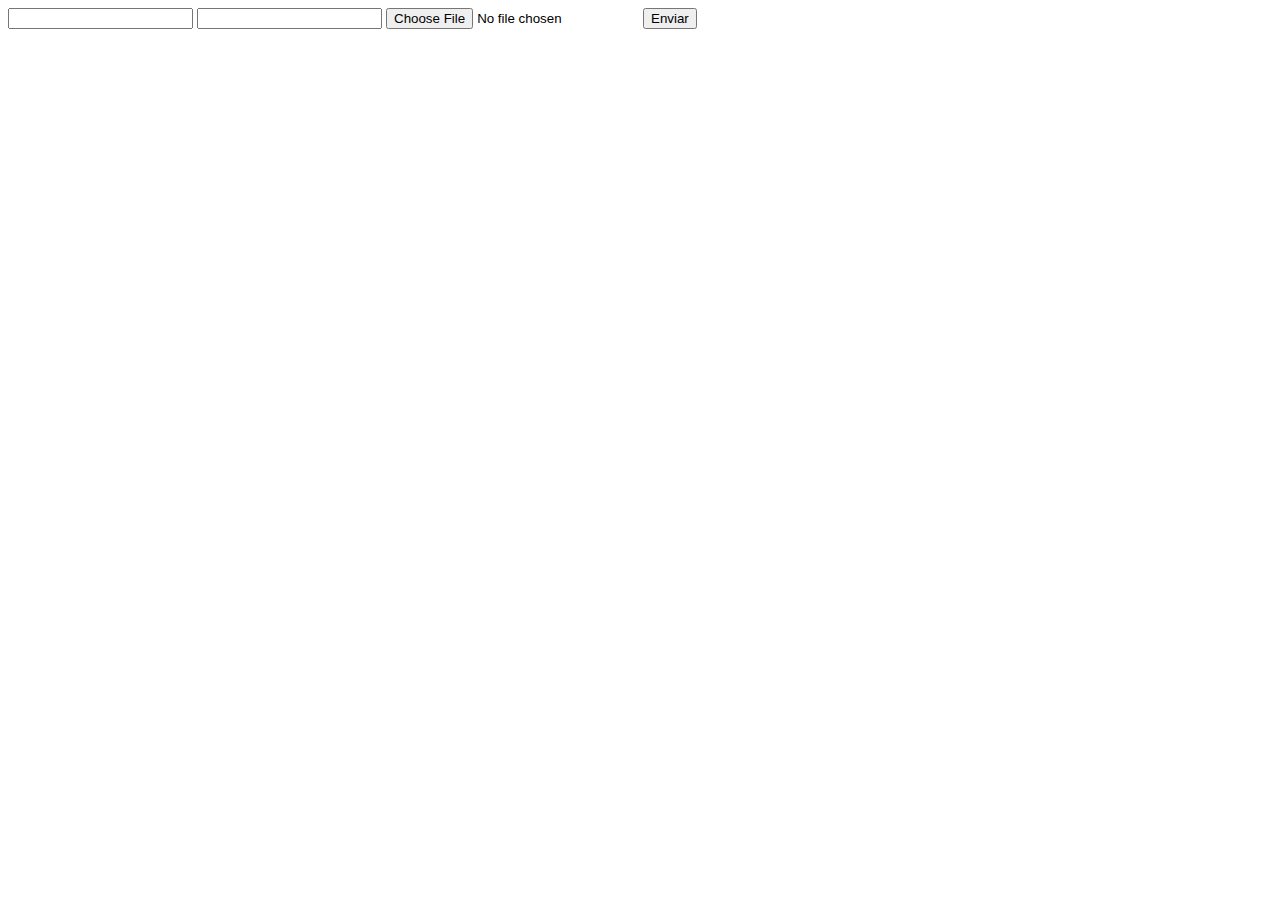
<file: DOCUMENTOS_DE_APOIO/exemplo_de_upload_de_arquivo/public/index.html>
<!DOCTYPE html>
<html lang="en">

<head>
  <meta charset="UTF-8">
  <meta http-equiv="X-UA-Compatible" content="IE=edge">
  <meta name="viewport" content="width=device-width, initial-scale=1.0">
  <title>Upload</title>
</head>

<body>

  <div>
    <input name="nome" id="nome" type="text" />
    <input name="email" id="email" type="url" />
    <input name="foto" id="foto" type="file" />
    <button onclick="enviar()">Enviar</button>
  </div>

  <div id="container"></div>
</body>

</html>

<script>
  function enviar() {
    const formData = new FormData();
    formData.append('foto', foto.files[0])
    formData.append('nome', nome.value)
    formData.append('email', email.value)

    fetch("/usuarios/cadastro", {
      method: "POST",
      body: formData
    })
      .then(res => {
        window.location = "./perfil.html"
      })
      .catch(err => {
        console.log(err);
      })
  }
</script>
</file>
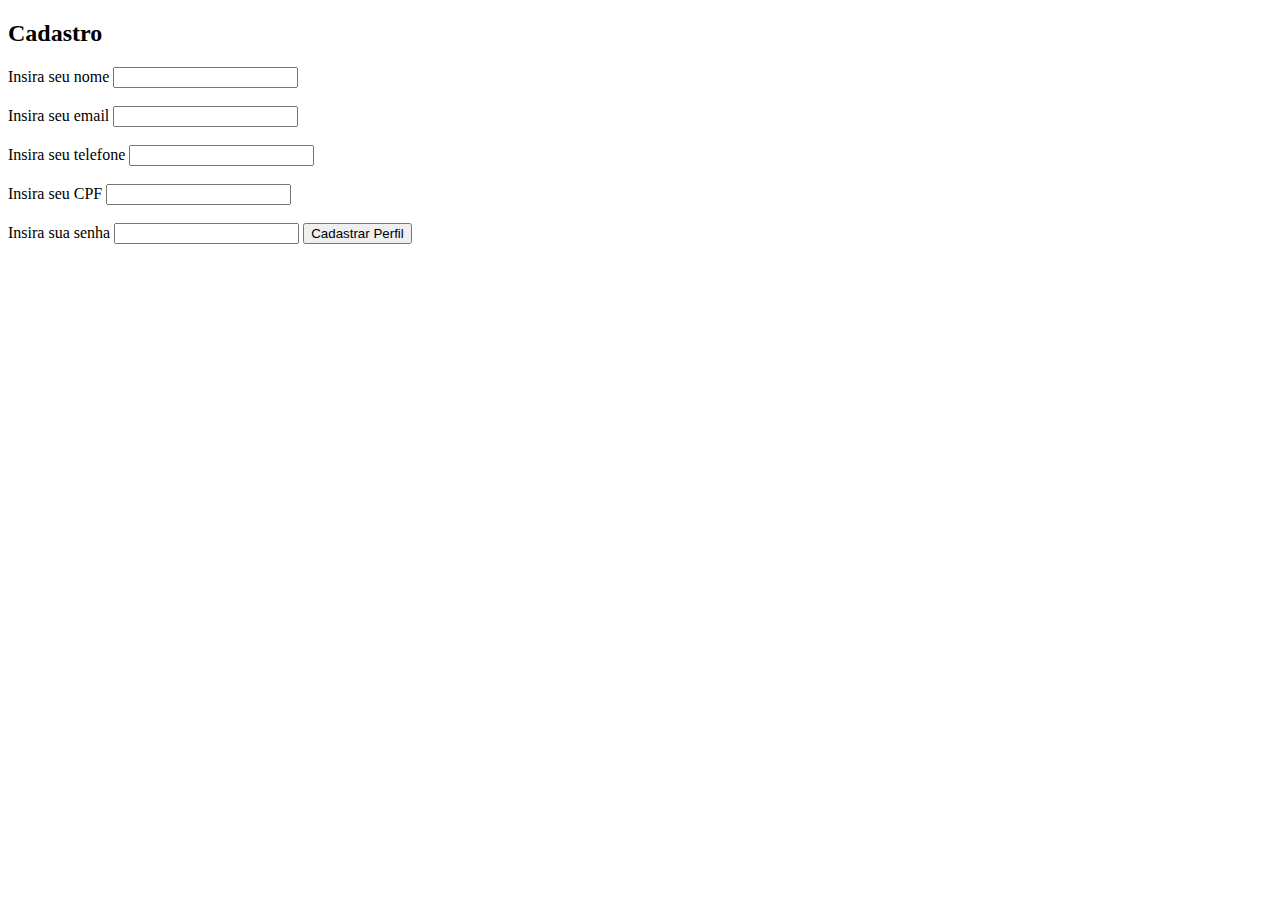
<file: public/cadastro.html>
<!DOCTYPE html>
<html lang="en">
<head>
  <meta charset="UTF-8">
  <meta name="viewport" content="width=device-width, initial-scale=1.0">
  <title>Document</title>
  <script src="./js/cadastro.js"></script>
</head>
<body>
  <h2>Cadastro</h2>

  Insira seu nome <input id="ipt_nome"> <br> <br>

  Insira seu email <input id="ipt_email"> <br> <br>

  Insira seu telefone <input id="ipt_telefone"> <br> <br>

  Insira seu CPF <input id="ipt_cpf"> <br> <br>

  Insira sua senha <input id="ipt_senha">

  <button onclick="cadastrar()">Cadastrar Perfil</button>
  
</body>
</html>
</file>
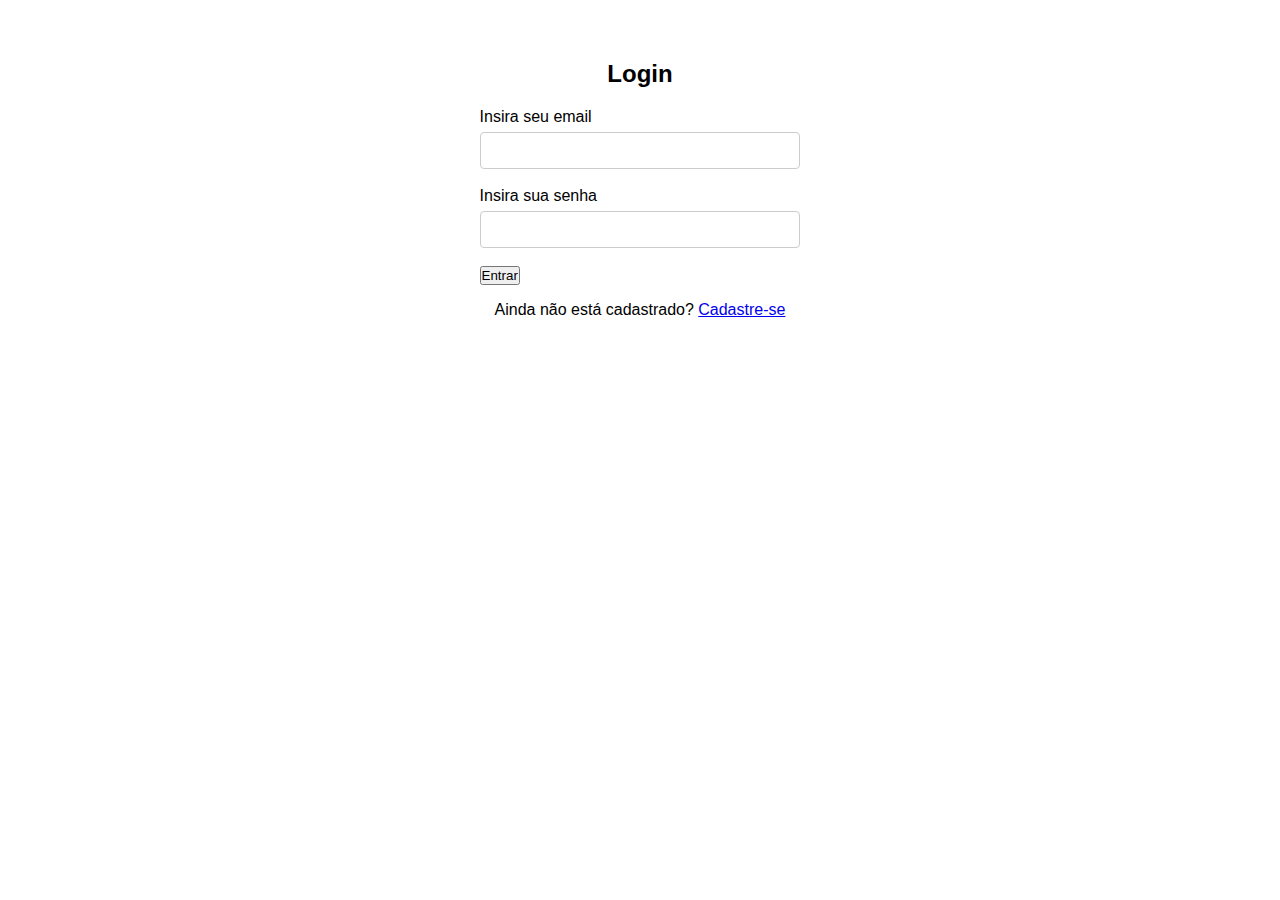
<file: public/login.html>
<!DOCTYPE html>
<html lang="pt-BR">
<head>
  <meta charset="UTF-8">
  <meta name="viewport" content="width=device-width, initial-scale=1.0">
  <title>Login – SmartShape</title>
  <link rel="stylesheet" href="css/cadastro.css">
</head>
<body>

  <!-- mesmo container e classe do cadastro -->
  <div class="cadastro-form">
    <h2>Login</h2>

    Insira seu email <input id="ipt_email" type="email"> <br><br>
    Insira sua senha <input id="ipt_senha" type="password"> <br><br>

    <button onclick="entrar()">Entrar</button>
    <div id="msg"></div>
  </div>

    <p>Ainda não está cadastrado? <a href="cadastro.html">Cadastre-se</a></p>

  <script src="js/login.js"></script>
</body>
</html>
</file>
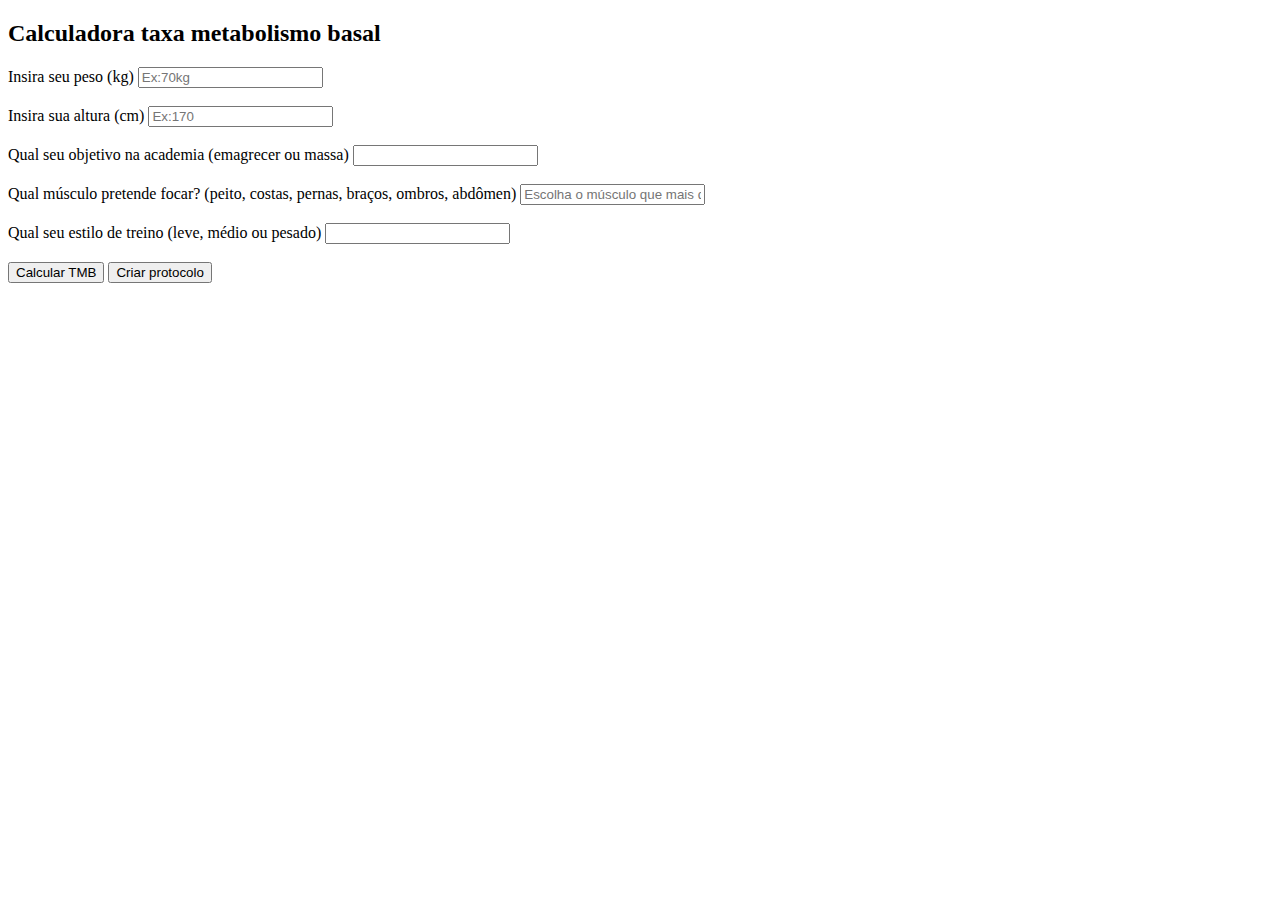
<file: public/simulador.html>
<!DOCTYPE html>
<html lang="en">
<head>
    <meta charset="UTF-8">
    <meta name="viewport" content="width=device-width, initial-scale=1.0">
    <title>Document</title>
</head>
<body>
     <h2>Calculadora taxa metabolismo basal </h2>
  Insira seu peso (kg) <input id="ipt_peso" placeholder="Ex:70kg"> <br><br>

  Insira sua altura (cm) <input id="ipt_altura" placeholder="Ex:170"> <br><br>

  Qual seu objetivo na academia (emagrecer ou massa) <input id="ipt_objetivo"> <br><br>

  Qual músculo pretende focar? (peito, costas, pernas, braços, ombros, abdômen) 
  <input id="ipt_musculo" placeholder="Escolha o músculo que mais quer desenvolver"> <br><br>

  Qual seu estilo de treino (leve, médio ou pesado) <input id="ipt_estilo"> <br><br>

  <button onclick="calcular()">Calcular TMB</button> 
  <button onclick="protocolo()">Criar protocolo</button> 
  


  <div id="msg"></div>

    
</body>
</html>
<script>
    var perfis = [];

      function calcular() {
        var peso     = parseFloat(ipt_peso.value);
        var altura   = parseFloat(ipt_altura.value);
        var objetivo = ipt_objetivo.value;
        var musculo  = ipt_musculo.value;
        var estilo   = ipt_estilo.value;

          if (peso < 40) {
            msg.innerHTML = 'Peso inválido! Digite um número maior que zero.';
    
    }
          else if (altura < 100) {
            msg.innerHTML = 'Altura inválida! Digite um número maior que 100.';
        
    }
     
          if (objetivo !== 'emagrecer' && objetivo !== 'ganhar massa') {
            msg.innerHTML = 'Objetivo inválido! Use "emagrecer" ou "massa".';
    
      }
     
          var musculosValidos = ['peito','costas','pernas','braços','ombros','abdômen'];
          if (musculosValidos != musculo) {
          msg.innerHTML = 'Músculo inválido! Escolha entre: ' + musculosValidos.join(', ') + '.';
    
      }
      // estilo 
      var estilosValidos = ['leve','médio', 'medio', 'pesado'];
      if (estilos != estilo) {
        msg.innerHTML = 'Estilo de treino inválido! Use "leve", "médio" ou "pesado".';
      
      }
    }
  </script>
</body>
</html>
</file>
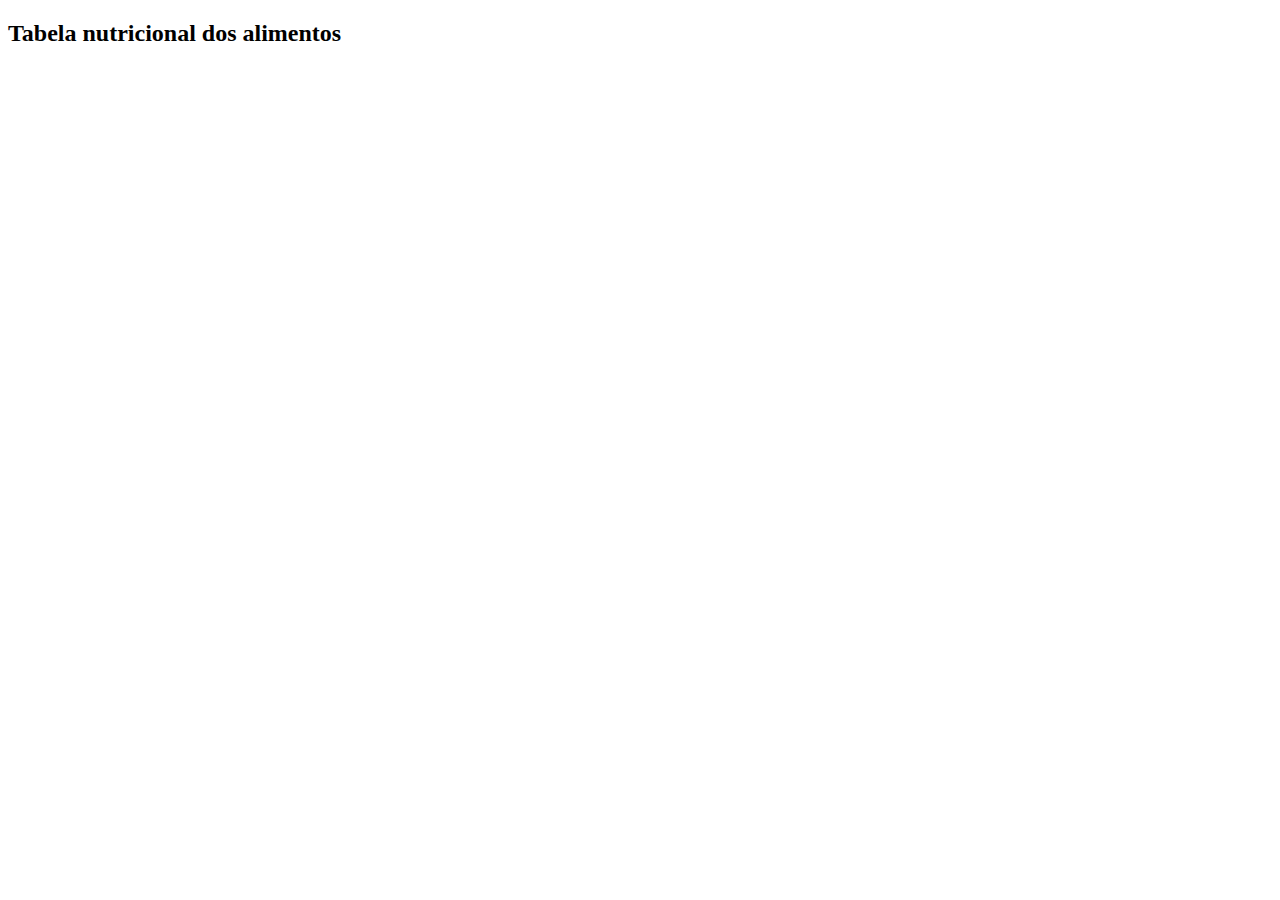
<file: public/tabelaNutricional.html>
<!DOCTYPE html>
<html lang="en">
<head>
    <meta charset="UTF-8">
    <meta name="viewport" content="width=device-width, initial-scale=1.0">
    <title>Tabela nutricional</title>
</head>
<body>
    <header> 
    <h2>Tabela nutricional dos alimentos</h2>
    </header>
    
</body>
</html>
</file>
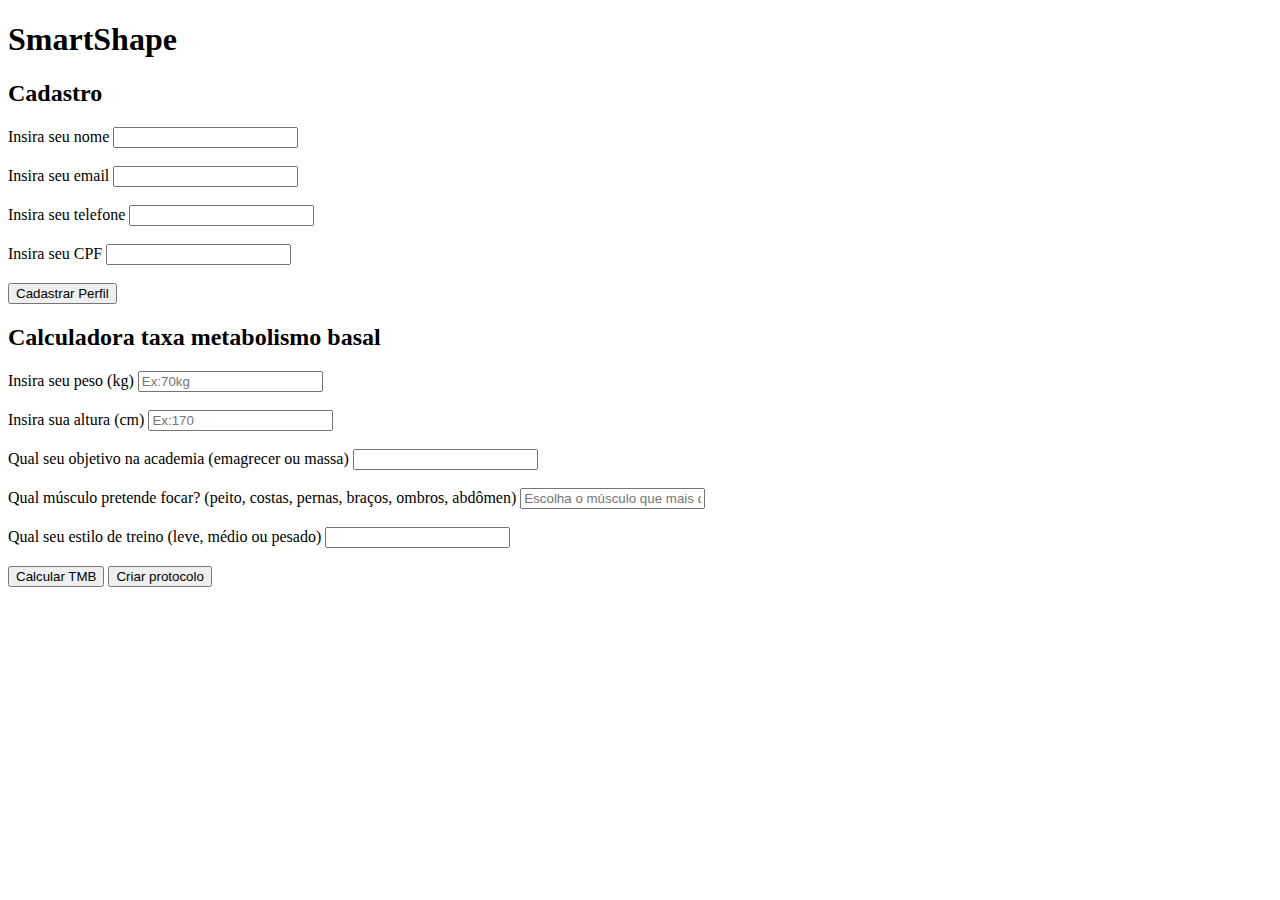
<file: Algoritmos/HTML/Projeto.HTML>
<!DOCTYPE html>
<html lang="en">
<head>
  <meta charset="UTF-8">
  <meta name="viewport" content="width=device-width, initial-scale=1">
  <title>smartshape</title>
</head>
<body>
  <h1>SmartShape</h2>

  <h2>Cadastro</h2>

  Insira seu nome <input id="ipt_nome"> <br> <br>

  Insira seu email <input id="ipt_email"> <br> <br>

  Insira seu telefone <input id=ipt_telefone"> <br> <br>

  Insira seu CPF <input id="ipt_cpf"> <br> <br>

  <button onclick="cadastrar()">Cadastrar Perfil</button>

  <h2>Calculadora taxa metabolismo basal </h2>
  Insira seu peso (kg) <input id="ipt_peso" placeholder="Ex:70kg"> <br><br>

  Insira sua altura (cm) <input id="ipt_altura" placeholder="Ex:170"> <br><br>

  Qual seu objetivo na academia (emagrecer ou massa) <input id="ipt_objetivo"> <br><br>

  Qual músculo pretende focar? (peito, costas, pernas, braços, ombros, abdômen) 
  <input id="ipt_musculo" placeholder="Escolha o músculo que mais quer desenvolver"> <br><br>

  Qual seu estilo de treino (leve, médio ou pesado) <input id="ipt_estilo"> <br><br>

  <button onclick="calcular()">Calcular TMB</button> 
  <button onclick="protocolo()">Criar protocolo</button> 
  


  <div id="msg"></div>


  <script>
    var perfis = [];

      function calcular() {
        var peso     = parseFloat(ipt_peso.value);
        var altura   = parseFloat(ipt_altura.value);
        var objetivo = ipt_objetivo.value;
        var musculo  = ipt_musculo.value;
        var estilo   = ipt_estilo.value;

          if (peso < 40) {
            msg.innerHTML = 'Peso inválido! Digite um número maior que zero.';
    
    }
          else if (altura < 100) {
            msg.innerHTML = 'Altura inválida! Digite um número maior que 100.';
        
    }
     
          if (objetivo !== 'emagrecer' && objetivo !== 'ganhar massa') {
            msg.innerHTML = 'Objetivo inválido! Use "emagrecer" ou "massa".';
    
      }
     
          var musculosValidos = ['peito','costas','pernas','braços','ombros','abdômen'];
          if (musculosValidos != musculo) {
          msg.innerHTML = 'Músculo inválido! Escolha entre: ' + musculosValidos.join(', ') + '.';
    
      }
      // estilo
      var estilosValidos = ['leve','médio', 'medio', 'pesado'];
      if (estilos != estilo) {
        msg.innerHTML = 'Estilo de treino inválido! Use "leve", "médio" ou "pesado".';
      
      }
    }
  </script>
</body>
</html>
</file>
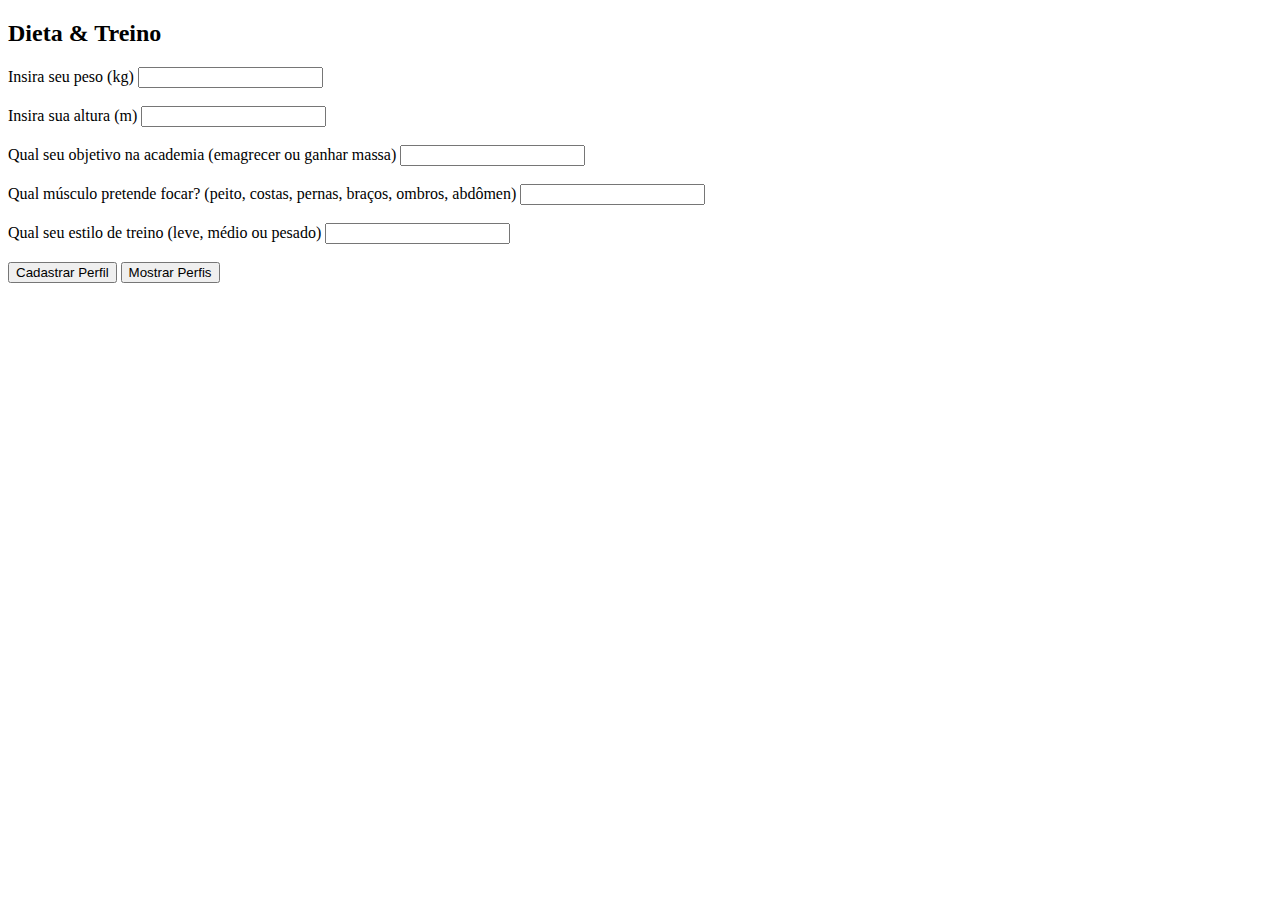
<file: Algoritmos/Projeto Individual/Projeto.HTML>
<!DOCTYPE html>
<html lang="en">
<head>
  <meta charset="UTF-8">
  <meta name="viewport" content="width=device-width, initial-scale=1">
  <title>Dieta & Treino</title>
</head>
<body>
  <h2>Dieta &amp; Treino</h2>
  Insira seu peso (kg) <input id="ipt_peso"> <br><br>
  Insira sua altura (m) <input id="ipt_altura"> <br><br>
  Qual seu objetivo na academia (emagrecer ou ganhar massa) <input id="ipt_objetivo"> <br><br>
  Qual músculo pretende focar? (peito, costas, pernas, braços, ombros, abdômen) <input id="ipt_musculo"> <br><br>
  Qual seu estilo de treino (leve, médio ou pesado) <input id="ipt_estilo"> <br><br>

  <button onclick="cadastrar()">Cadastrar Perfil</button>
  <button onclick="mostrar()">Mostrar Perfis</button>
  <div id="msg"></div>

  <script>
    var perfis = [];

    function cadastrar() {
      var peso     = parseFloat(ipt_peso.value);
      var altura   = parseFloat(ipt_altura.value);
      var objetivo = ipt_objetivo.value;
      var musculo  = ipt_musculo.value;
      var estilo   = ipt_estilo.value;

      // validações
      if (isNaN(peso) || peso <= 0) {
        msg.innerHTML = 'Peso inválido! Digite um número maior que zero.';
        return;
      }
      if (isNaN(altura) || altura <= 0) {
        msg.innerHTML = 'Altura inválida! Digite um número maior que zero.';
        return;
      }
      // objetivo
      if (objetivo !== 'emagrecer' && objetivo !== 'ganhar massa') {
        msg.innerHTML = 'Objetivo inválido! Use "emagrecer" ou "ganhar massa".';
        return;
      }
      // músculo
      var musculosValidos = ['peito','costas','pernas','braços','ombros','abdômen'];
      if (musculosValidos.indexOf(musculo) === -1) {
        msg.innerHTML = 'Músculo inválido! Escolha entre: ' + musculosValidos.join(', ') + '.';
        return;
      }
      // estilo
      var estilosValidos = ['leve','médio','pesado'];
      if (estilosValidos.indexOf(estilo) === -1) {
        msg.innerHTML = 'Estilo de treino inválido! Use "leve", "médio" ou "pesado".';
        return;
      }

      // se chegou aqui, tá tudo certo:
      perfis.push({
        peso: peso,
        altura: altura,
        objetivo: objetivo,
        musculo: musculo,
        estilo: estilo
      });

      // limpa campos
      ipt_peso.value = '';
      ipt_altura.value = '';
      ipt_objetivo.value = '';
      ipt_musculo.value = '';
      ipt_estilo.value = '';

      msg.innerHTML = 'Perfil cadastrado! Total de perfis: ' + perfis.length + '.';
    }

    function mostrar() {
      if (perfis.length === 0) {
        msg.innerHTML = 'Nenhum perfil cadastrado.';
        return;
      }
      msg.innerHTML = '';
      for (var i = perfis.length - 1; i >= 0; i--) {
        var p = perfis[i];
        msg.innerHTML += 
          'Perfil ' + (i+1) + ': ' +
          'Peso=' + p.peso + 'kg, ' +
          'Altura=' + p.altura + 'm, ' +
          'Objetivo=' + p.objetivo + ', ' +
          'Músculo=' + p.musculo + ', ' +
          'Estilo=' + p.estilo +
          '<br>';
      }
    }
  </script>
</body>
</html>
</file>
<file: public/css/cadastro.css>
* {
  margin: 0;
  padding: 0;
  box-sizing: border-box;
}

/* cabecalho */
header {
  width: 100%;
  display: flex;
  justify-content: space-between;
  align-items: center;
  padding: 20px 40px;
  background-color: #000;
}

.logo {
  font-size: 2rem;
  color: #0f0;
  font-weight: bold;
}


.botaoCabecalho a {
  background-color: #0f0;
  color: #000;
  font-weight: bold;
  border: none;
  padding: 10px 20px;
  border-radius: 6px;
  margin-right: 10px;
  cursor: pointer;
  font-size: 13px;
  text-decoration: none;
}

.botaoCabecalho a:hover {
  opacity: 0.85;
}



/* body  */
body {
  font-family: 'Helvetica Neue', sans-serif;
  background: #ffffff;
  color: #000000;
  display: flex;
  flex-direction: column;
  align-items: center;
}

/* titulo */
h2 {
  margin-top: 60px;
  /* afasta do topo */
  margin-bottom: 20px;
  font-size: 1.5rem;
  text-align: center;
}


input {
  width: 100%;
  padding: 10px;
  margin-top: 6px;
  border: 1px solid #ccc;
  border-radius: 4px;
}


button:hover {
  opacity: 0.7;

}

/* div  */
#msg {
  margin-top: 16px;
  color: red;
  font-weight: bold;
  text-align: center;
}

.botaoCadastro button{
  background-color: #0f0;
  color: #000;
  border-style: none;
  border-radius: 10px;
  width: 18.3vw;
  height: 6vh;
  font-weight: bold;
}

.botaoCadastro{
  display: flex;
  justify-content: center;
}

.cadastro p {

display: flex;
justify-content: center;
font-weight: bold;
}

.cadastro input {
width: 20vw;

}
</file>
